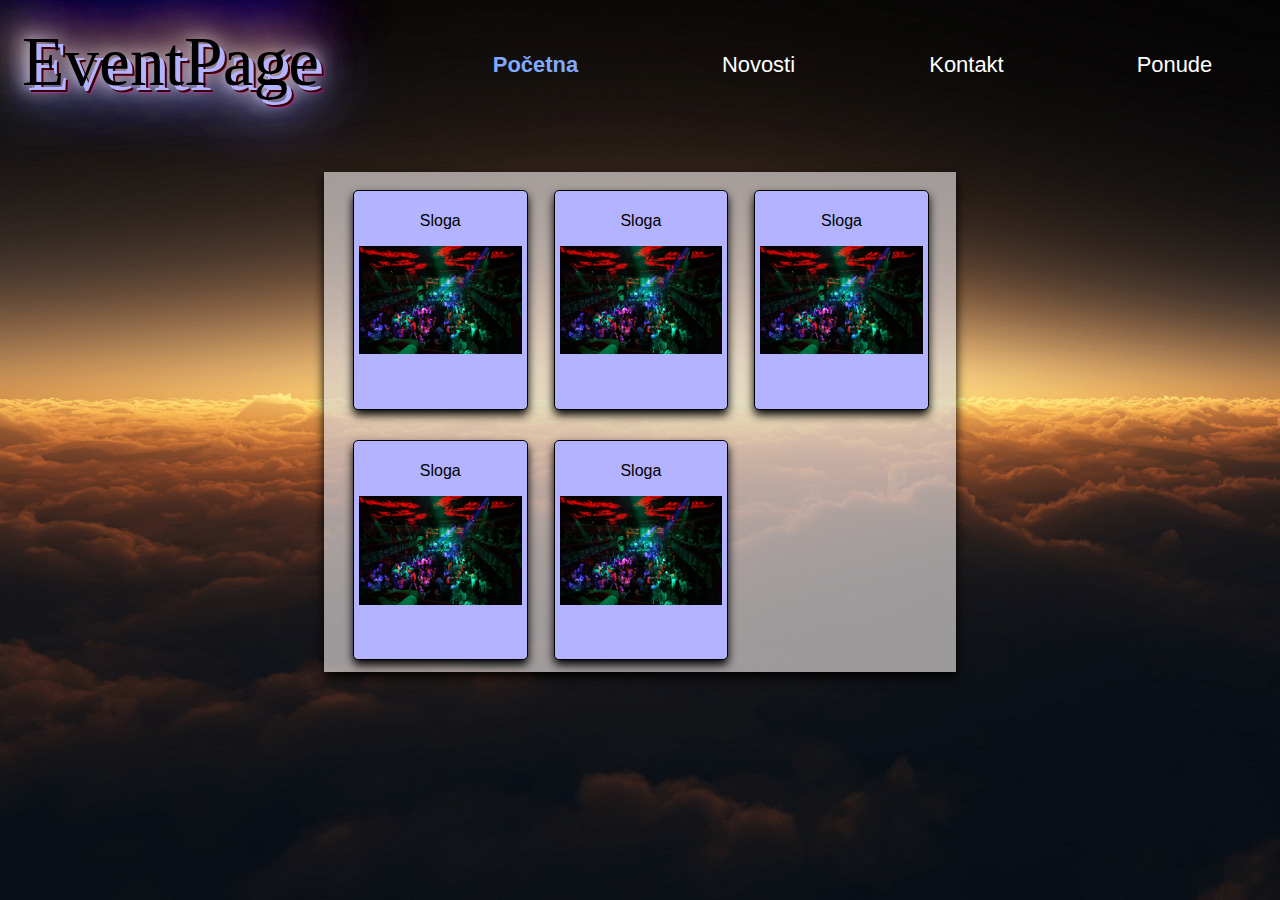
<file: Spirala1/index.html>
<!DOCTYPE html>
<html>

  <head>
    <link rel="stylesheet" href="style.css">

      <meta charset="utf-8">
      <title>EventPage</title>
  </head>

  <body>
<div id="krug1" class="krug"></div>
    <ul class="meni">
      <li class="logo">EventPage  </li>
      <li class="active"> <a href="index.html "> Početna </a> </li>
      <li class="item"><a href="news.html">Novosti</a> </li>
      <li class="item"><a href="contact.html">Kontakt</a> </li>
      <li class="item"> <a href="help.html">Ponude</a></li>
    </ul>
<div class="galerija">
    <div class="novosti" >
    <p> Sloga</p>
    <p><a href="https://www.facebook.com/cinemasloga/"> <img src="sloga.jpg" alt="4.4.2016."> </a></p>
    </div>
    <div class="novosti" >
      <p> Sloga</p>
      <p><a href="https://www.facebook.com/cinemasloga/"> <img src="sloga.jpg" alt="4.4.2016."> </a></p>
    </div>
    <div class="novosti" >
      <p> Sloga</p>
      <p><a href="https://www.facebook.com/cinemasloga/"> <img src="sloga.jpg" alt="4.4.2016."> </a></p>
    </div>
    <div class="novosti" >
      <p> Sloga</p>
      <p><a href="https://www.facebook.com/cinemasloga/"> <img src="sloga.jpg" alt="4.4.2016."> </a></p>
    </div>
    <div class="novosti" >
      <p> Sloga</p>
      <p><a href="https://www.facebook.com/cinemasloga/"> <img src="sloga.jpg" alt="4.4.2016."> </a></p>
    </div>


</div>
  </body>

</html>
</file>
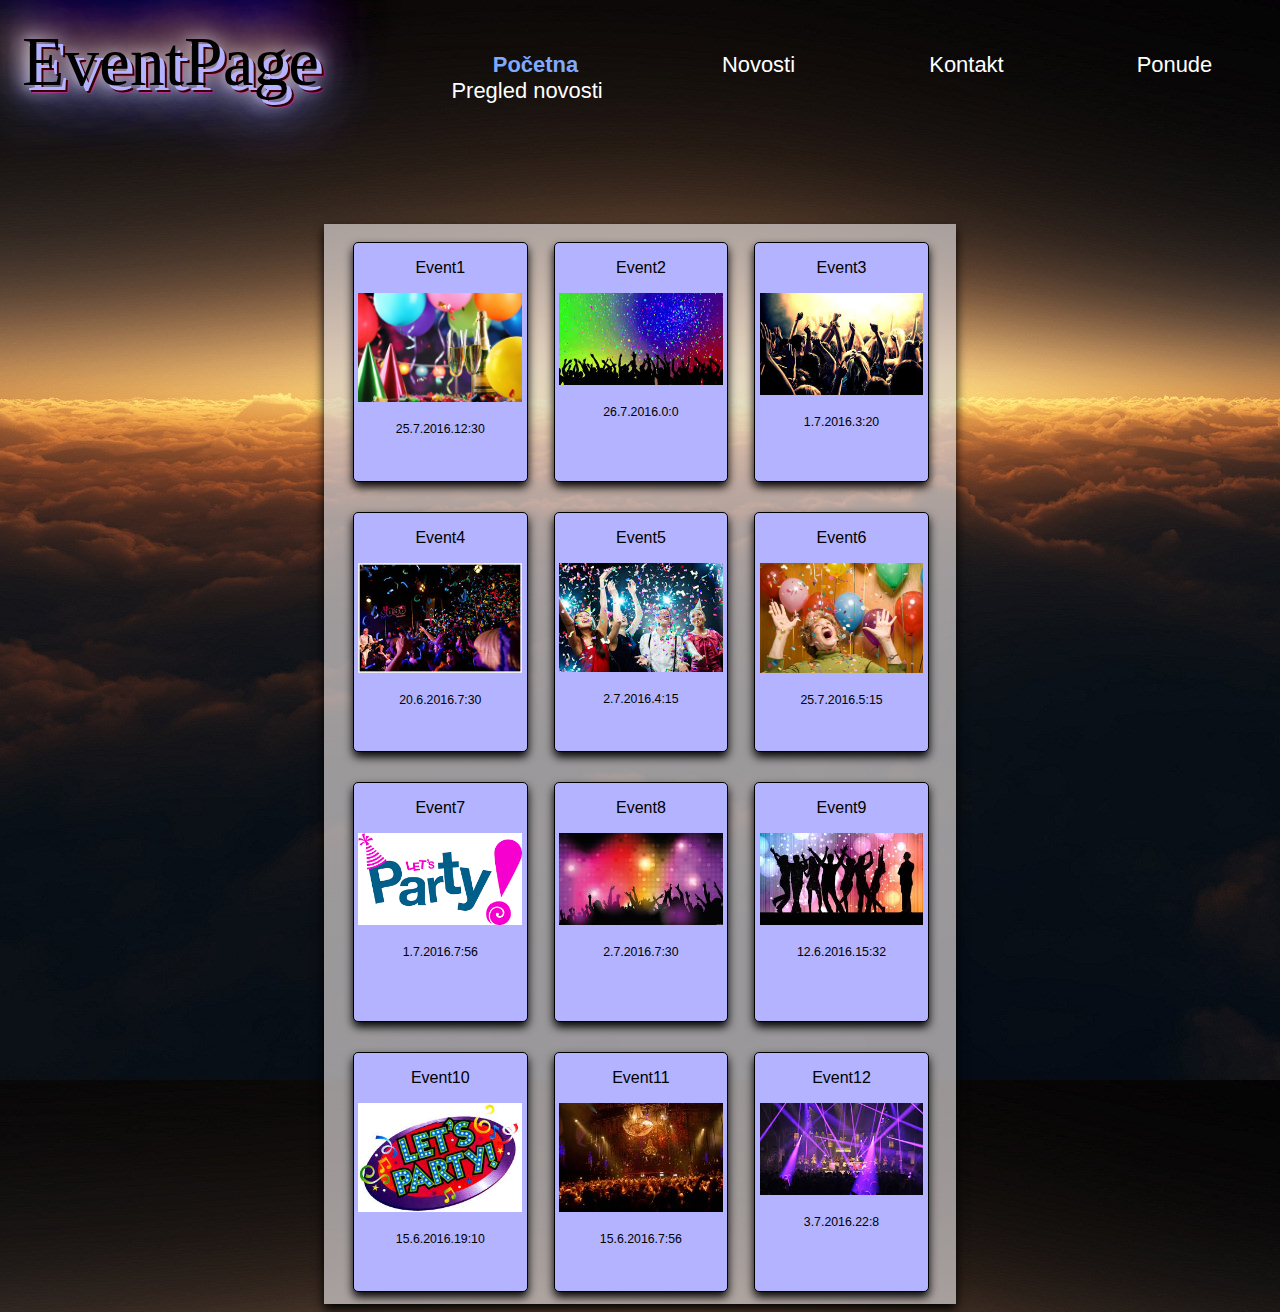
<file: Spirala2/index.html>
<!DOCTYPE html>
<html>

  <head>
    <link rel="stylesheet" href="style.css">
    <script type="text/javascript" src="kod.js"></script>
      <meta charset="utf-8">
      <title>EventPage</title>
  </head>

  <body onload="funkcijaZaNovosti()">
<div id="krug1" class="krug"></div>
    <ul class="meni">
      <li class="logo">EventPage  </li>
      <li class="active"> <a href="index.html "> Početna </a> </li>
      <li class="item"><a href="news.html">Novosti</a> </li>
      <li class="item"><a href="contact.html">Kontakt</a> </li>
      <li class="item"> <a href="help.html">Ponude</a></li>
      <li class="dropdown">
        <a href="#" onclick="funkcijaZaMeni()" class="pregledi"> Pregled novosti</a>
        <div id="novostiPregled" class="novostiRaspored">
          <a href="#" onclick="PregledDana()">Pregled dana</a>
          <a href="#" onclick="PregledSedmice()">Pregled sedmice</a>
          <a href="#" onclick="PregledMjeseca()">Pregled mjeseca</a>
          <a href="index.html">Sve novosti</a>
        </div>
      </li>
    </ul>
  <div class="galerija" >
    <div class="novosti" id="1n">
    <p> Event1</p>
    <p><a href="https://www.facebook.com/cinemasloga/"> <img src="sloga.jpg" alt="4.4.2016."> </a></p>
    <p id="novost1"> </p>
    </div>
    <div class="novosti" id="2n" >
      <p> Event2</p>
      <p><a href="https://www.facebook.com/cinemasloga/"> <img src="slika1.jpg" alt="4.4.2016."> </a></p>
      <p id="novost2"></p>
    </div>
    <div class="novosti" id="3n">
      <p> Event3</p>
      <p><a href="https://www.facebook.com/cinemasloga/"> <img src="slika2.jpg" alt="4.4.2016."> </a></p>
       <p id="novost3"> </p>
    </div>
    <div class="novosti" id="4n">
      <p> Event4</p>
      <p><a href="https://www.facebook.com/cinemasloga/"> <img src="slika3.jpg" alt="4.4.2016."> </a></p>
       <p id="novost4"> </p>
    </div>
    <div class="novosti" id="5n">
      <p> Event5</p>
      <p><a href="https://www.facebook.com/cinemasloga/"> <img src="slika4.jpg" alt="4.4.2016."> </a></p>
       <p id="novost5"> </p>
    </div>
     <div class="novosti" id="6n">
    <p> Event6</p>
    <p><a href="https://www.facebook.com/cinemasloga/"> <img src="slika5.jpg" alt="4.4.2016."> </a></p>
     <p id="novost6"> </p>
    </div>
     <div class="novosti" id="7n" >
    <p> Event7</p>
    <p><a href="https://www.facebook.com/cinemasloga/"> <img src="slika6.png" alt="4.4.2016."> </a></p>
     <p id="novost7"> </p>
    </div>
     <div class="novosti" id="8n">
    <p> Event8</p>
    <p><a href="https://www.facebook.com/cinemasloga/"> <img src="slika7.jpg" alt="4.4.2016."> </a></p>
     <p id="novost8"> </p>
    </div>
     <div class="novosti" id="9n">
    <p> Event9</p>
    <p><a href="https://www.facebook.com/cinemasloga/"> <img src="slika8.jpg" alt="4.4.2016."> </a></p>
     <p id="novost9"> </p>
    </div>
     <div class="novosti" id="10n">
    <p> Event10</p>
    <p><a href="https://www.facebook.com/cinemasloga/"> <img src="slika9.jpg" alt="4.4.2016."> </a></p>
     <p id="novost10"> </p>
    </div>
     <div class="novosti" id="11n">
    <p> Event11</p>
    <p><a href="https://www.facebook.com/cinemasloga/"> <img src="slika10.jpg" alt="4.4.2016."> </a></p>
     <p id="novost11"> </p>
    </div>
     <div class="novosti" id="12n">
    <p> Event12</p>
    <p><a href="https://www.facebook.com/cinemasloga/"> <img src="slika11.jpg" alt="4.4.2016."> </a></p>
     <p id="novost12"> </p>
    </div>


</div>
  </body>

</html>
</file>
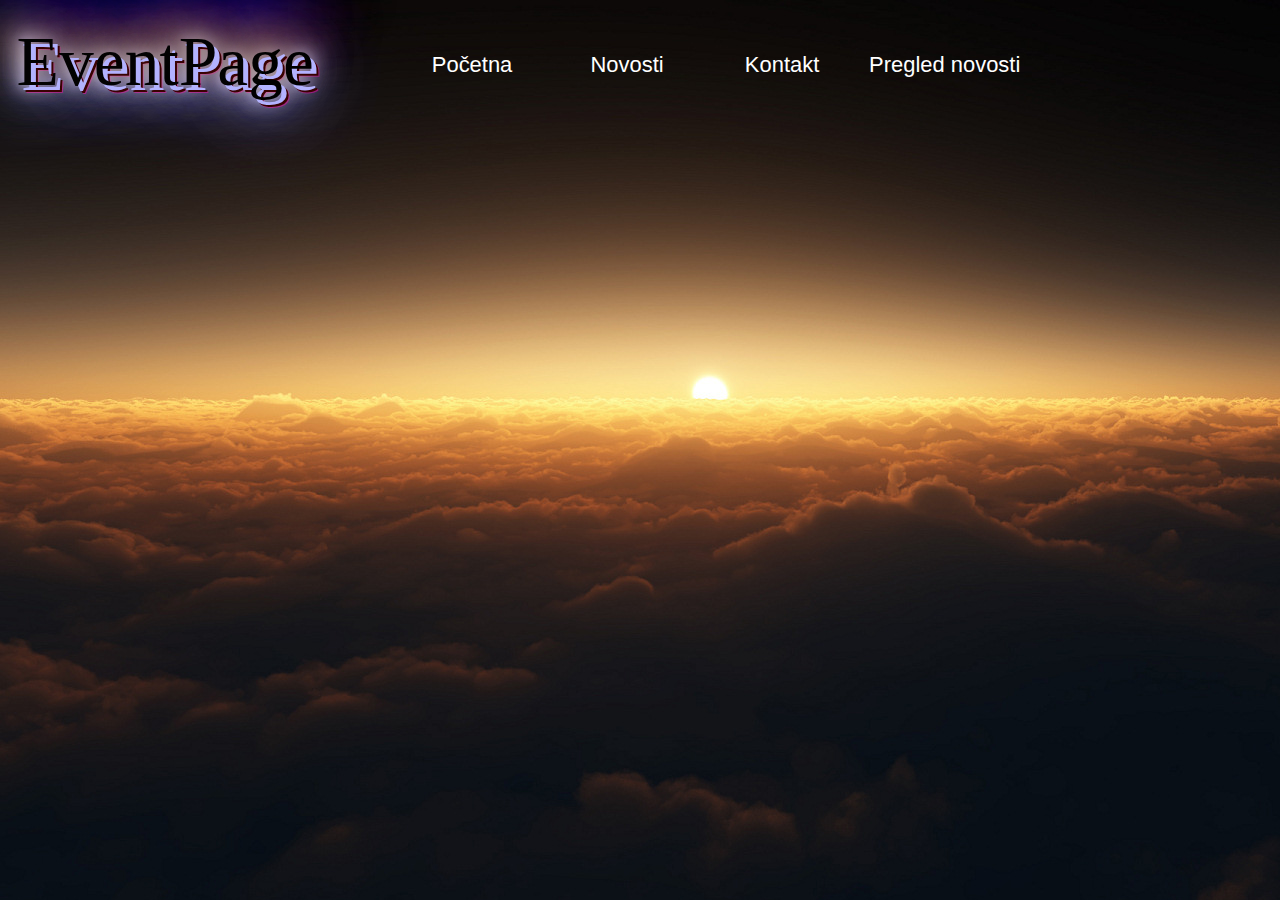
<file: Spirala 4/about.html>
<!DOCTYPE html>
<html>

  <head>
    <link rel="stylesheet" href="style.css">
      <meta name="viewport" content="width=device-width, initial-scale=1.0">
      <script type="text/javascript" src="kod.js"></script>
      <meta charset="utf-8">
      <title>EventPage</title>
  </head>

  <body>
    <div id="krug1" class="krug"></div>
    <ul class="meni">
      <li class="logo">EventPage  </li>
      <li class="item"> <a href="index.html "> Početna </a> </li>
      <li class="item"><a href="news.html">Novosti</a> </li>
      <li class="item"><a href="contact.html">Kontakt</a> </li>
      <li class="dropdown">
        <a href="#" onclick="funkcijaZaMeni()" class="pregledi"> Pregled novosti</a>
        <div id="novostiPregled" class="novostiRaspored">
          <a href="index.html">Pregled dana</a>
          <a href="index.html">Pregled sedmice</a>
          <a href="index.html">Pregled mjeseca</a>
          <a href="index.html">Sve novosti</a>
        </div>
      </li>
    </ul>

  </body>

</html>
</file>
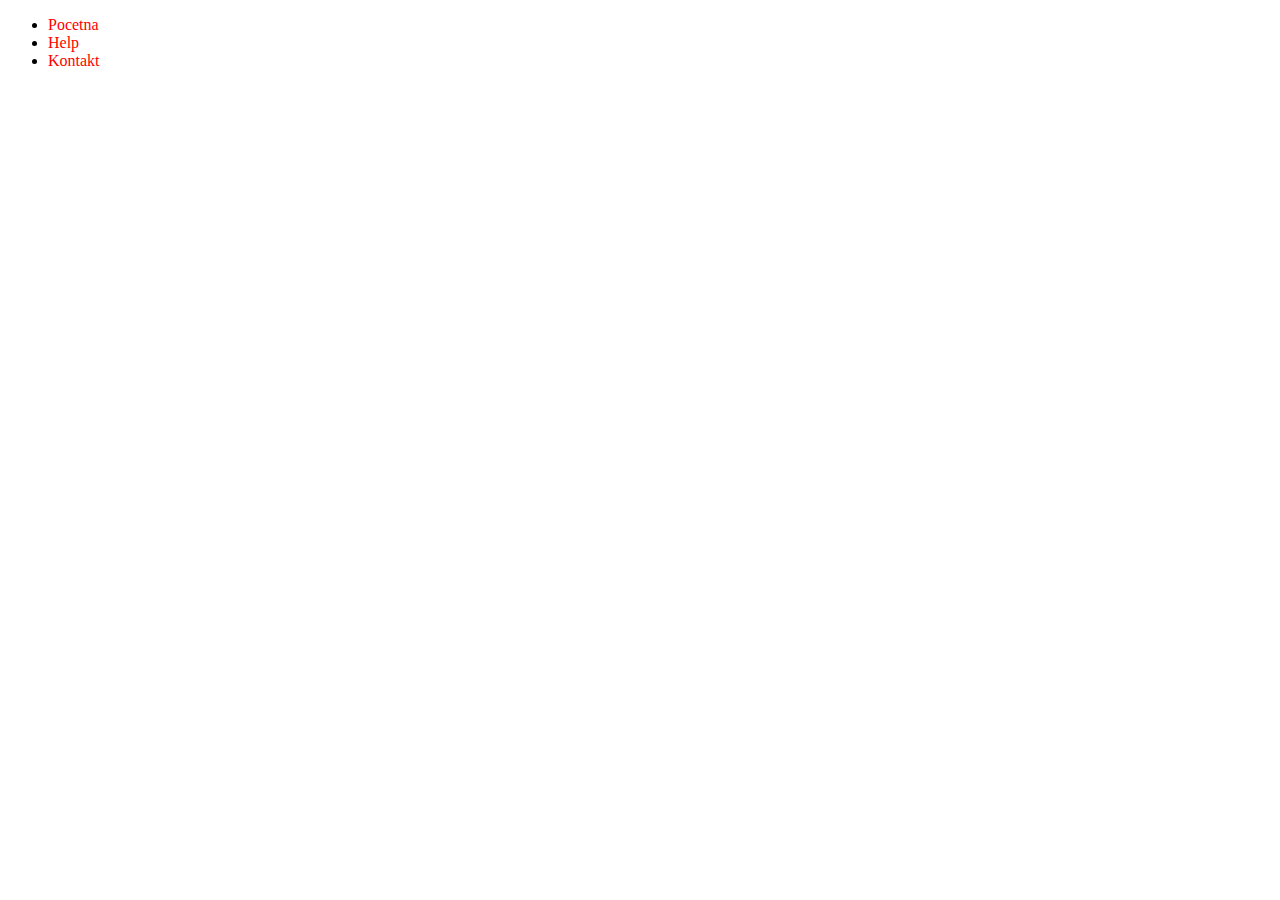
<file: Spirala 4/Stranica.html>
<!DOCTYPE html>
<html>
  <head>
    <meta charset="utf-8">
    <title> EventPage
    </title>
    <link rel="stylesheet" type="text/css" href="stil.css">

  </head>
  <body>
    <ul>
      <li> <a href="pocetna.html"> Pocetna</a></li>
      <li> <a href="help.html"> Help</a></li>
      <li><a href="kontakt.html"> Kontakt </a> </li>

    </ul>

  </body>
</html>
</file>
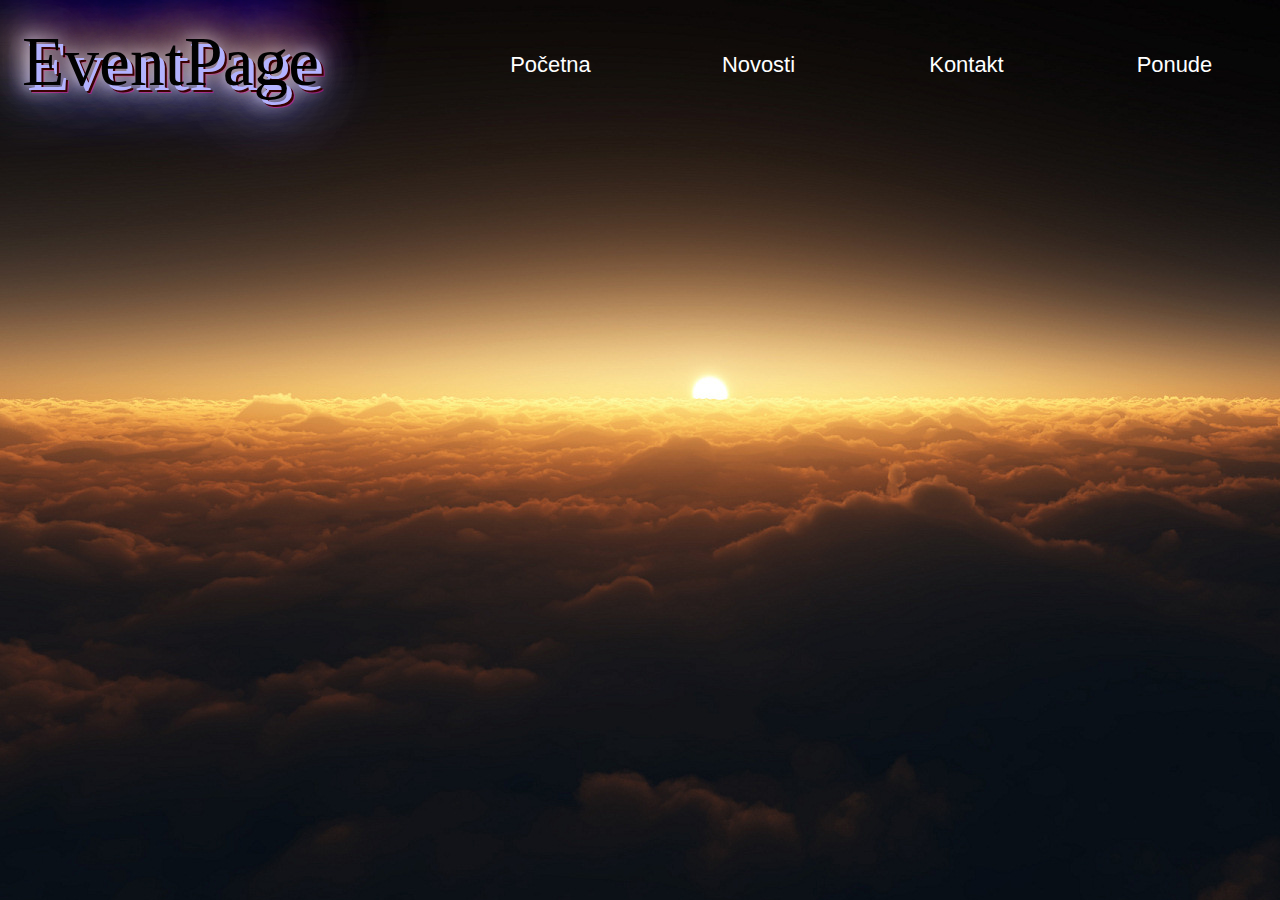
<file: Spirala1/about.html>
<!DOCTYPE html>
<html>

  <head>
    <link rel="stylesheet" href="style.css">
      <meta name="viewport" content="width=device-width, initial-scale=1.0">
      <meta charset="utf-8">
      <title>EventPage</title>
  </head>

  <body>
    <div id="krug1" class="krug"></div>
    <ul class="meni">
      <li class="logo">EventPage  </li>
      <li class="item"> <a href="index.html "> Početna </a> </li>
      <li class="item"><a href="news.html">Novosti</a> </li>
      <li class="item"><a href="contact.html">Kontakt</a> </li>
      <li class="item"> <a href="help.html">Ponude</a></li>
    </ul>

  </body>

</html>
</file>
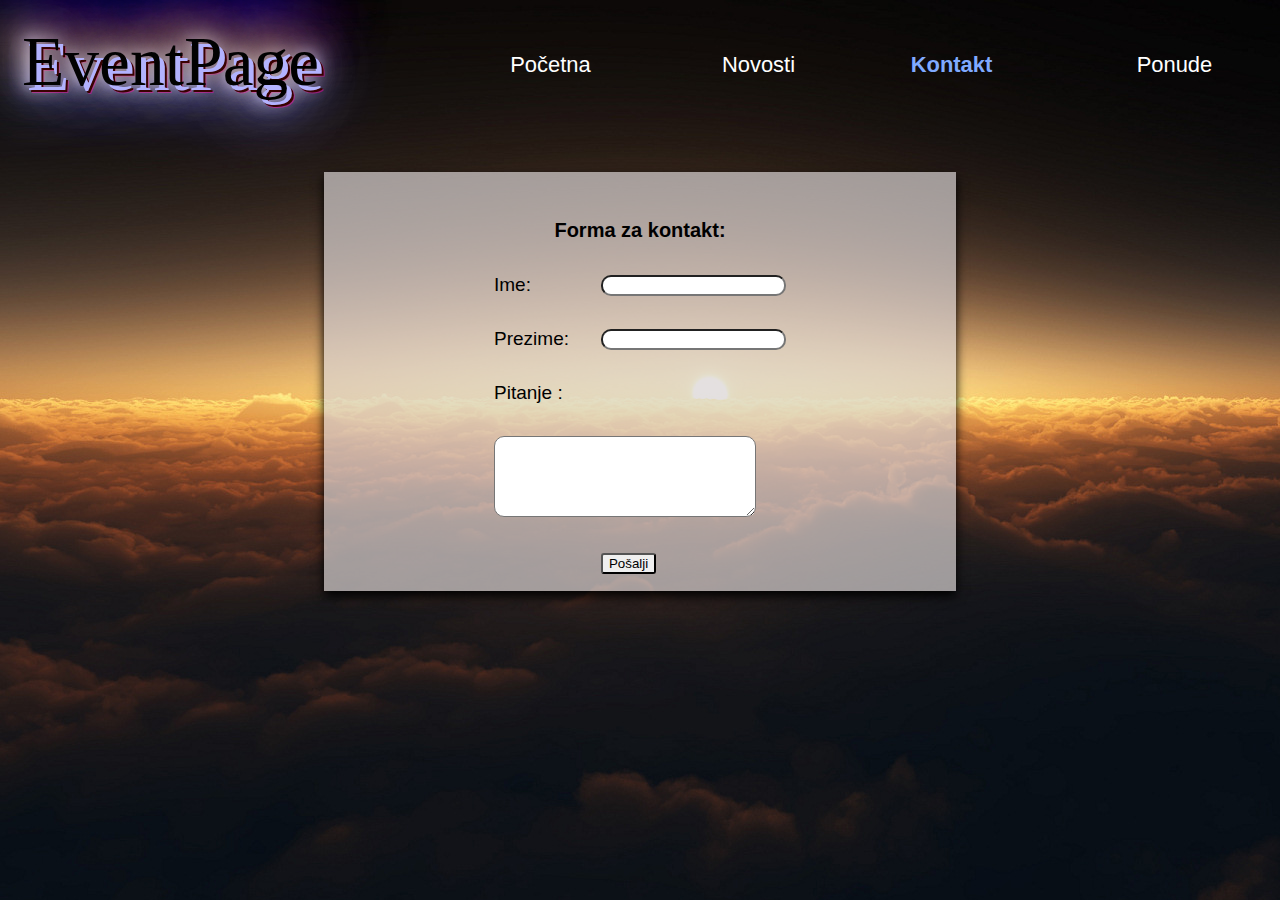
<file: Spirala1/contact.html>
<!DOCTYPE html>
<html>

<head>
  <link rel="stylesheet" href="style.css">
  <meta charset="utf-8">
  <title>EventPage</title>
    <meta name="viewport" content="width=device-width, initial-scale=1.0">
</head>

<body>

  <div id="krug1" class="krug"></div>
  <ul class="meni">
    <li class="logo">EventPage</li>
    <li class="item"> <a href="index.html "> Početna </a> </li>
    <li class="item"><a href="news.html">Novosti</a> </li>
    <li class="active"><a href="contact.html">Kontakt</a> </li>
    <li class="item"> <a href="help.html">Ponude</a></li>
  </ul>

<div class="galerija">
<table class="forma">
  <tr >
    <th colspan="2">Forma za kontakt:</th>
  </tr>
  <tr>
    <td ><label>Ime:</label></td>
    <td> <input type="text" class="textbox"></td>
  </tr>
  <tr>
    <td><label>Prezime:</label></td>
    <td><input type="text" class="textbox"> </td>
  </tr>

  <tr>
    <td> <label> Pitanje :</label></td>
    <td></td>
  </tr>
  <tr>
      <td colspan="2"><textarea name="name" rows="5" cols="30"></textarea></td>
  </tr>
  <tr>
    <td></td>
    <td>
      <input type="button" name="name" value="Pošalji" class="dugme">
    </td>
    </tr>
</table>
</div>
</body>

</html>
</file>
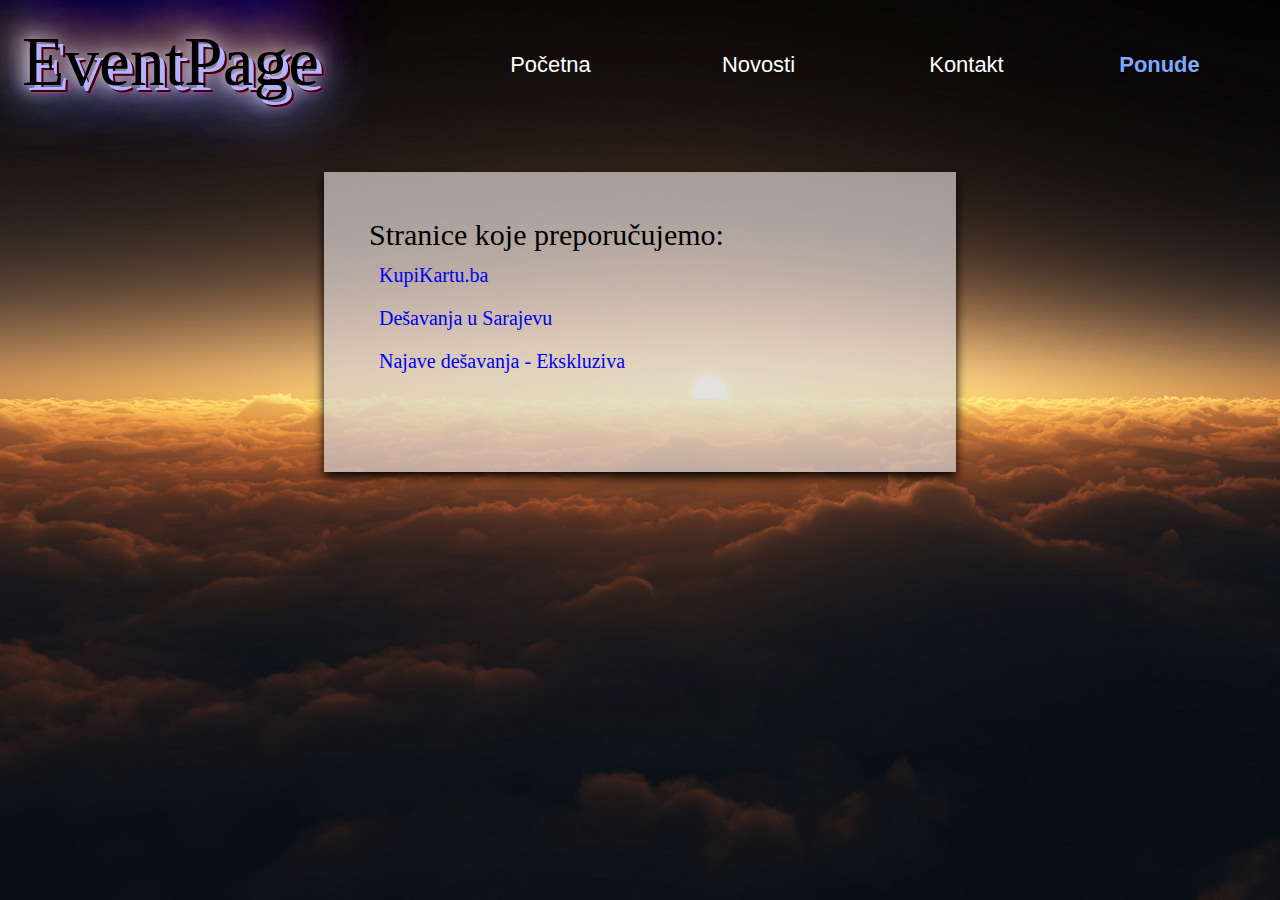
<file: Spirala1/help.html>
<!DOCTYPE html>
<html>

  <head>
    <link rel="stylesheet" href="style.css">
    <meta charset="utf-8">
    <title>EventPage</title>
      <meta name="viewport" content="width=device-width, initial-scale=1.0">
  </head>

  <body>


<div id="krug1" class="krug"></div>
    <ul class="meni">
      <li class="logo">EventPage</li>
      <li class="item"> <a href="index.html "> Početna </a> </li>
      <li class="item"><a href="news.html">Novosti</a> </li>
      <li class="item"><a href="contact.html">Kontakt</a> </li>
      <li class="active"> <a href="help.html">Ponude</a></li>
    </ul>

<div class="galerija">
  <ul class="ponude">
    <li class="nabrajanje"> Stranice koje preporučujemo: </li>
    <li class="link"><a href="https://www.kupikartu.ba/" > KupiKartu.ba </a> </li>
    <li class="link"><a href="http://sarajevo.travel/ba/dogadjaji" > Dešavanja u Sarajevu</a> </li>
    <li class="link"> <a href="http://www.ekskluziva.ba/najave" >Najave dešavanja - Ekskluziva</a></li>
  </ul>
</div>

  </body>



</html>
</file>
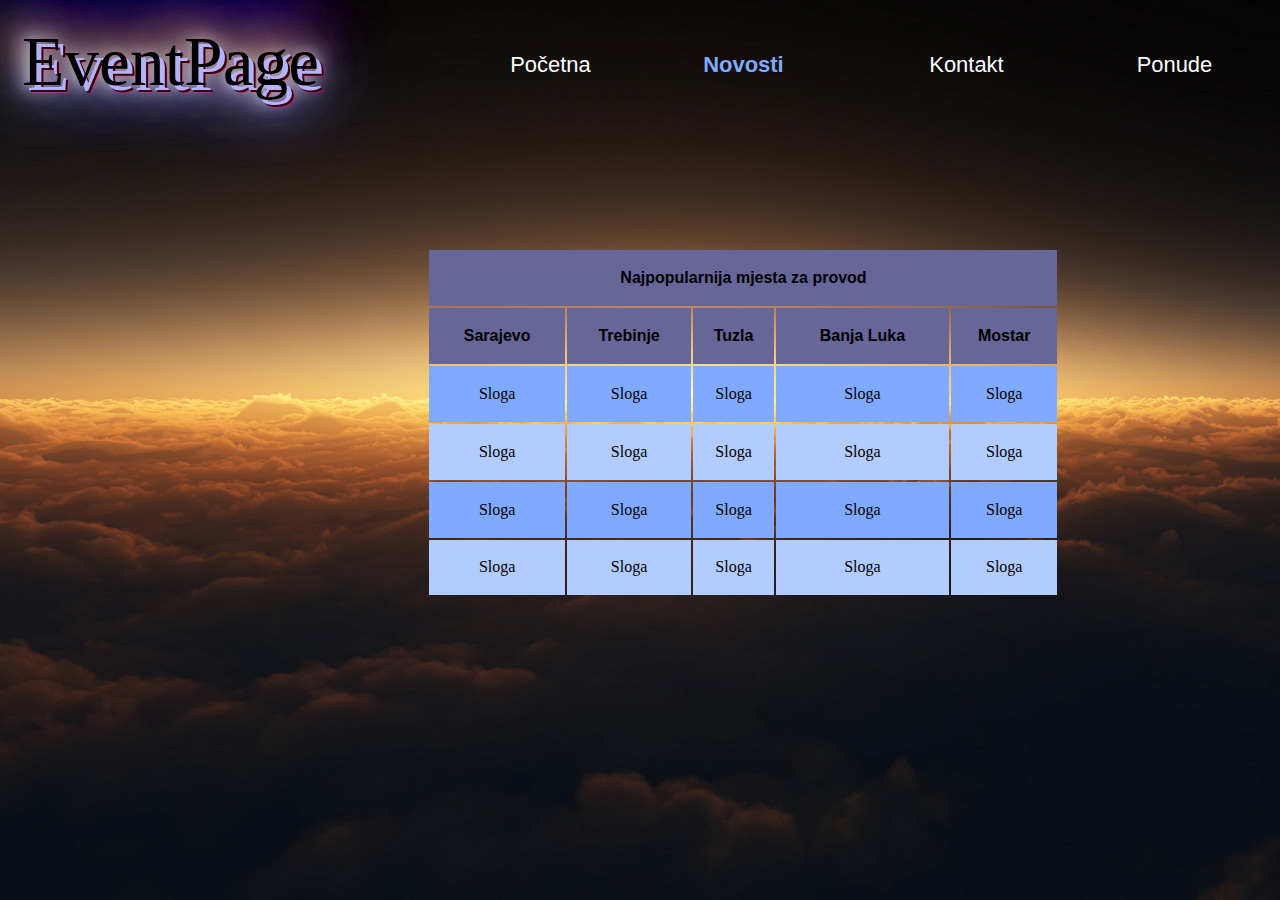
<file: Spirala1/news.html>
<!DOCTYPE html>
<html>

<head>
  <link rel="stylesheet" href="style.css">
  <meta name="viewport" content="width=device-width, initial-scale=1.0">
  <meta charset="utf-8">
  <title>EventPage</title>
</head>

<body>
<div id="krug1" class="krug"></div>
  <ul class="meni">
    <li class="logo">EventPage</li>
    <li class="item"> <a href="index.html "> Početna </a> </li>
    <li class="active"><a href="news.html">Novosti</a> </li>
    <li class="item"><a href="contact.html">Kontakt</a> </li>
    <li class="item"> <a href="help.html">Ponude</a></li>
  </ul>


  <table class="tabelarniprikaz">
    <tr >
      <th class="header" colspan="5" >Najpopularnija mjesta za provod </th>
    </tr>
    <tr >
      <th class="header" >Sarajevo</th>
      <th class="header" >Trebinje</th>
      <th class="header" >Tuzla</th>
      <th class="header" >Banja Luka</th>
      <th class="header" > Mostar </th>
    </tr>
    <tr class="neparni">
      <td>Sloga </td>
      <td>Sloga</td>
      <td>Sloga</td>
      <td>Sloga</td>
      <td>Sloga</td>
    </tr>
    <tr class="parni">
      <td>Sloga</td>
      <td>Sloga</td>
      <td>Sloga</td>
      <td>Sloga</td>
      <td>Sloga</td>
    </tr>
    <tr class="neparni">
      <td>Sloga</td>
      <td>Sloga</td>
      <td>Sloga</td>
      <td>Sloga</td>
      <td>Sloga</td>
    </tr>
    <tr class="parni">
      <td>Sloga</td>
      <td>Sloga</td>
      <td>Sloga</td>
      <td>Sloga</td>
      <td>Sloga</td>
    </tr>
  </table>

</body>

</html>
</file>
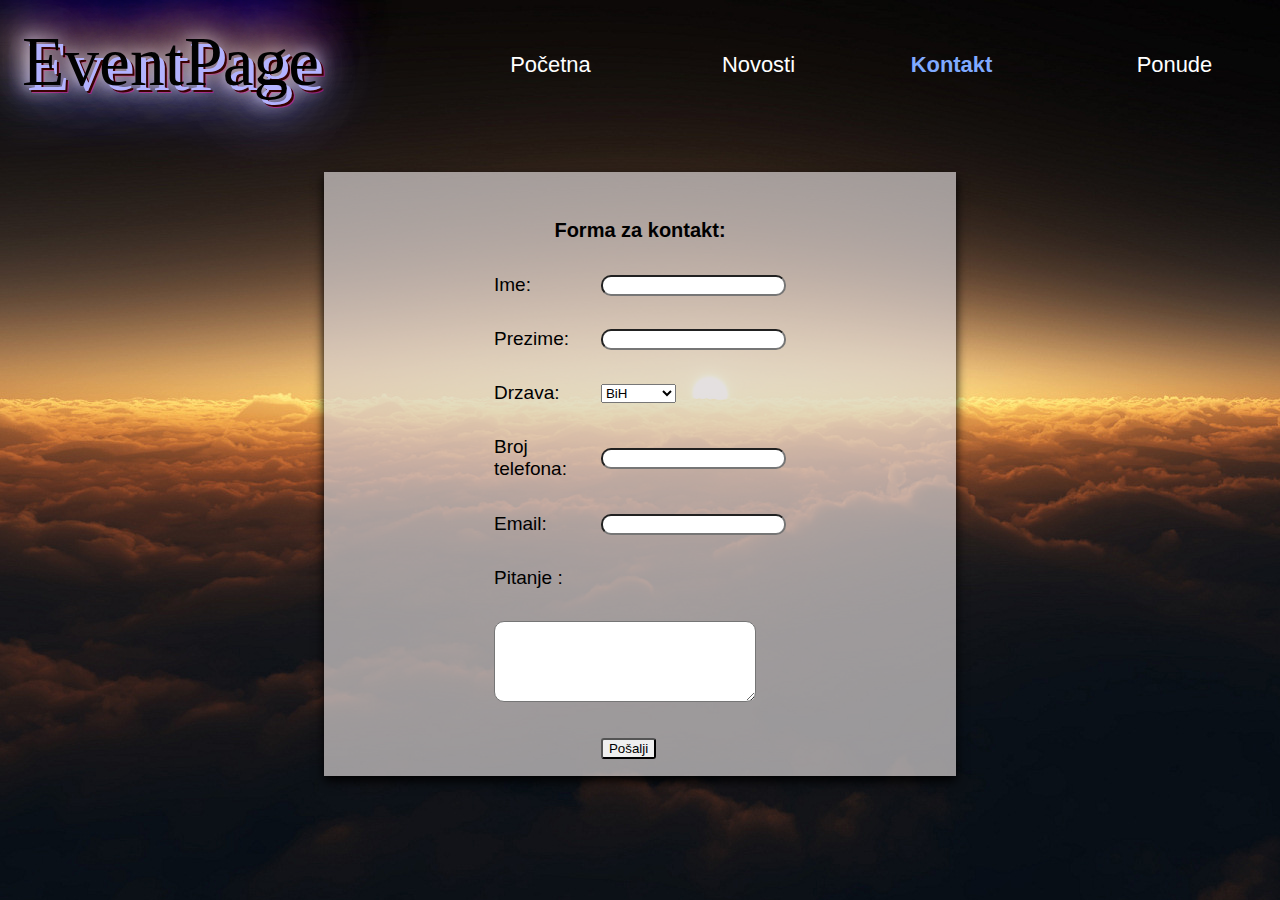
<file: Spirala2/contact.html>
<!DOCTYPE html>
<html>

<head>
  <link rel="stylesheet" href="style.css">
  <meta charset="utf-8">
  <title>EventPage</title>
    <meta name="viewport" content="width=device-width, initial-scale=1.0">
    <script type="text/javascript" src="kod.js"></script>
</head>

<body onload="FormaLoad()">

  <div id="krug1" class="krug"></div>
  <ul class="meni">
    <li class="logo">EventPage</li>
    <li class="item"> <a href="index.html "> Početna </a> </li>
    <li class="item"><a href="news.html">Novosti</a> </li>
    <li class="active"><a href="contact.html">Kontakt</a> </li>
    <li class="item"> <a href="help.html">Ponude</a></li>
  </ul>

<div class="galerija">
<table class="forma">
  <tr >
    <th colspan="2">Forma za kontakt:</th>
  </tr>
  <tr>
    <td ><label>Ime:</label></td>
    <td> <input type="text" class="textbox" id="ime" onkeydown="FunkcijaZaIme()"></td>
  </tr>
  <tr>
    <td><label>Prezime:</label></td>
    <td><input type="text" class="textbox" id="prezime" onkeydown="FunkcijaZaPrezime()"> </td>
  </tr>
  <tr>
  <td><label>Drzava:</label></td>
  <td>
      <select onchange="ProvjeriKojiSelekt()" id="ponude">
        <option value="bih">BiH</option>
        <option value="hrvatska">Hrvatska</option>
        <option value="srbija">Srbija</option>
      </select>
    </td>
  </tr>
  <tr>
    <td><label>Broj telefona:</label>  </td>
    <td> <label id="pozivni"> </label> <input type="text" class="textbox" id="telefon" onkeydown="FunkcijaZaTelefon()"> </td>
  </tr>
  <tr>
    <td><label>Email:</label>  </td>
    <td> <label id="mail"> </label> <input type="email" class="textbox" id="email"> </td>
  </tr>
  <tr>
    <td> <label> Pitanje :</label></td>
    <td></td>
  </tr>
  <tr>
      <td colspan="2"><textarea name="name" rows="5" cols="30"></textarea></td>
  </tr>
  <tr>
    <td></td>
    <td>
      <input type="button" name="name" value="Pošalji" class="dugme">
    </td>
    </tr>
</table>
</div>
</body>

</html>
</file>
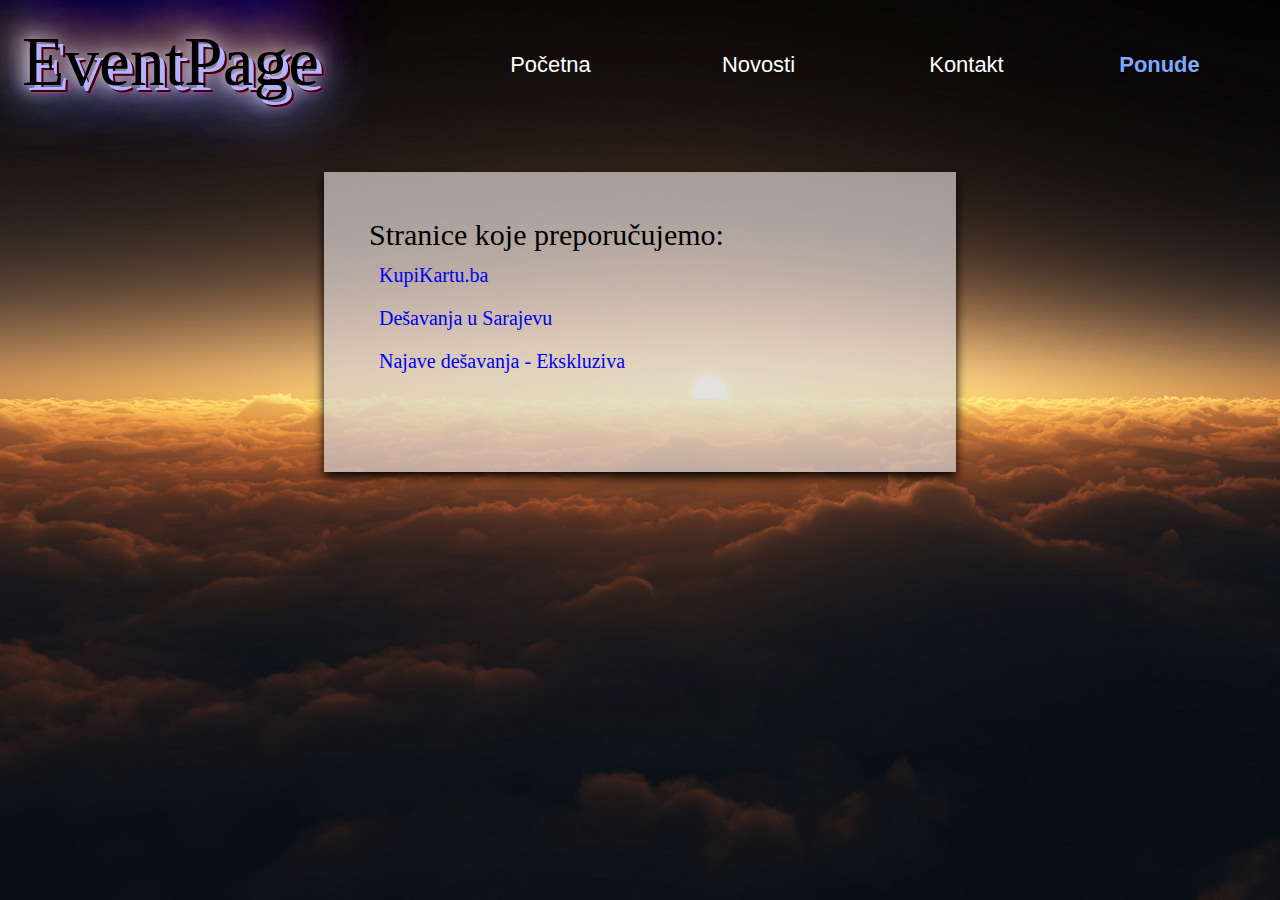
<file: Spirala2/help.html>
<!DOCTYPE html>
<html>

  <head>
    <link rel="stylesheet" href="style.css">
    <meta charset="utf-8">
    <title>EventPage</title>
    <script type="text/javascript" src="kod.js"></script>
      <meta name="viewport" content="width=device-width, initial-scale=1.0">
  </head>

  <body>


<div id="krug1" class="krug"></div>
    <ul class="meni">
      <li class="logo">EventPage</li>
      <li class="item"> <a href="index.html "> Početna </a> </li>
      <li class="item"><a href="news.html">Novosti</a> </li>
      <li class="item"><a href="contact.html">Kontakt</a> </li>
      <li class="active"> <a href="help.html">Ponude</a></li>
    </ul>

<div class="galerija">
  <ul class="ponude">
    <li class="nabrajanje"> Stranice koje preporučujemo: </li>
    <li class="link"><a href="https://www.kupikartu.ba/" > KupiKartu.ba </a> </li>
    <li class="link"><a href="http://sarajevo.travel/ba/dogadjaji" > Dešavanja u Sarajevu</a> </li>
    <li class="link"> <a href="http://www.ekskluziva.ba/najave" >Najave dešavanja - Ekskluziva</a></li>
  </ul>
</div>
<div id="pomocni"></div>

  </body>



</html>
</file>
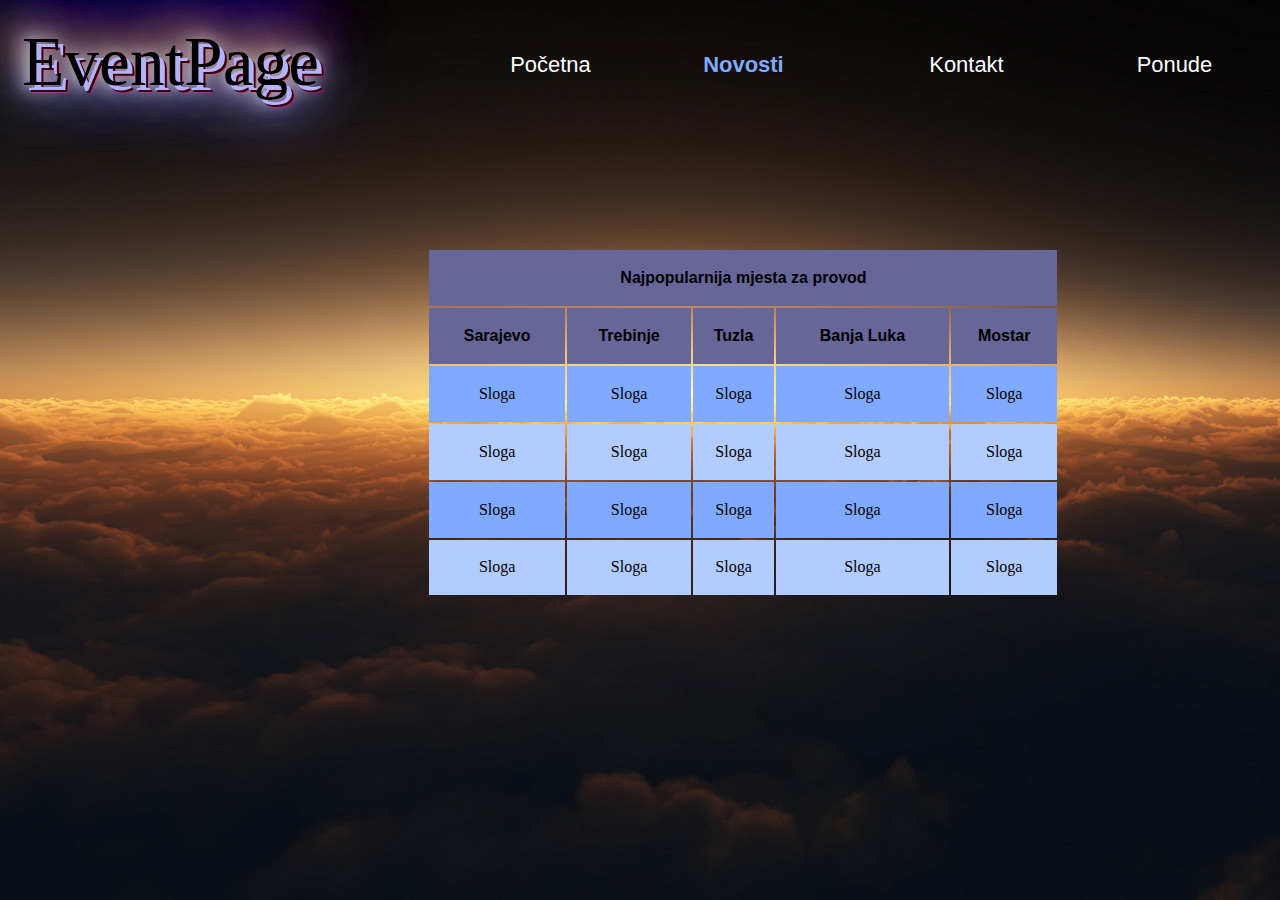
<file: Spirala2/news.html>
<!DOCTYPE html>
<html>

<head>
  <link rel="stylesheet" href="style.css">
  <meta name="viewport" content="width=device-width, initial-scale=1.0">
  <meta charset="utf-8">
  <script type="text/javascript" src="kod.js"></script>
  <title>EventPage</title>
</head>

<body>
<div id="krug1" class="krug"></div>
  <ul class="meni">
    <li class="logo">EventPage</li>
    <li class="item"> <a href="index.html "> Početna </a> </li>
    <li class="active"><a href="news.html">Novosti</a> </li>
    <li class="item"><a href="contact.html">Kontakt</a> </li>
    <li class="item"> <a href="help.html">Ponude</a></li>
  </ul>


  <table class="tabelarniprikaz">
    <tr >
      <th class="header" colspan="5" >Najpopularnija mjesta za provod </th>
    </tr>
    <tr >
      <th class="header" >Sarajevo</th>
      <th class="header" >Trebinje</th>
      <th class="header" >Tuzla</th>
      <th class="header" >Banja Luka</th>
      <th class="header" > Mostar </th>
    </tr>
    <tr class="neparni">
      <td>Sloga </td>
      <td>Sloga</td>
      <td>Sloga</td>
      <td>Sloga</td>
      <td>Sloga</td>
    </tr>
    <tr class="parni">
      <td>Sloga</td>
      <td>Sloga</td>
      <td>Sloga</td>
      <td>Sloga</td>
      <td>Sloga</td>
    </tr>
    <tr class="neparni">
      <td>Sloga</td>
      <td>Sloga</td>
      <td>Sloga</td>
      <td>Sloga</td>
      <td>Sloga</td>
    </tr>
    <tr class="parni">
      <td>Sloga</td>
      <td>Sloga</td>
      <td>Sloga</td>
      <td>Sloga</td>
      <td>Sloga</td>
    </tr>
  </table>
<div id="pomocni"></div>
</body>

</html>
</file>
<file: Spirala1/style.css>
/* pocetna*/
.meni > li {
  background-color: transparent;
  list-style-type: none;
  width: auto;
  min-width: 200px;
  margin: auto;
  margin-left: 8px;
  border-left: 1px;
  font-size-adjust: 0.58;
}
.item a:hover {
  color: #fff;
}
.active a {
  font-weight: bolder;
  font-size: 20px;
  text-decoration: none;
  font-family: verdana, sans-serif;
  font-size-adjust: 0.58;
  color: #80aaff;
}
.active a:hover {
  font-weight: lighter;
}
.item a {
  color: #fff;
  font-size: 20px;
  text-decoration: none;
  font-family: verdana, sans-serif;
  font-size-adjust: 0.58;
  margin-left: 30px;
}
.item, .active, .logo {
  float: left;
  text-align: center;
  margin-top: -30px;
}
.meni {
  margin: 10px;
  margin-top: -56px;
}
.meni > .logo {

  text-align: center;
  text-shadow: 5px 5px 0px #b3b3ff, 7px 7px 0px #380000, 0 0 20px #fefcc9, 10px -10px 30px #330000, -20px -20px 40px #ffae34, 20px -40px 50px #660033, -20px -60px 60px #0000ff, 0 -80px 70px #0000ff, 10px -90px 80px #451b0e, 8px 8px 0 rgba(255, 0, 180, 0.5), 0 0 10px #9999ff, 0 0 20px #9999ff, 0 0 30px #9999ff, 0 0 40px #9999ff, 0 0 70px #9999ff, 0 0 80px #9999ff, 0 0 100px #9999ff, 0 0 150px #9999ff;
  font-size: 55px;
  font-size-adjust: 0.58;
  margin-top: -30px;
  margin-right: 9%;
  margin-left: -3%;

}


body {
  background-color: inherit;
  background-color: #CC3333;
    background-image: url("pozadina.jpg");
    background-repeat: repeat;
}
.naslov div {
  background-color: #000033;
}
.krug {
  width: 256px;
  height: 100px;
  background: #A0A0A0;
  border-radius: 50px;
  opacity: 0.01;
}
.forma {
  width: 17%;
  height: 100%;
  border: 1px black;
  margin-top: 5%;
  margin-left: auto;
  margin-right: auto;

}

/*forma za registraciju i kontakt*/
label {
  font-size: 19px;
  font-family: verdana, sans-serif;
  color: black;
}
th {
  text-align: center;
  font-size: 20px;
  font-family: verdana, sans-serif;
  padding-bottom: 17px;
  color: black;
}
td {
  padding-bottom: 25px;
}
.dugme {
  align-items: flex-end;
  color: black;
  border-radius: 3px;
}
.textbox, .textbox1, textarea {
  border-radius: 10px;
  width: auto;
}
.galerija{
  position: relative;
  padding-right: 15px;
  padding-left: 15px;
  background-color: rgba(216,211,211,0.7);
  width: 50%;
  min-width: 100px;
  min-height: 300px;
  margin-right: auto;
  margin-left: auto;
  box-shadow: 0px 5px 10px black;
  margin-top: 120px;
  overflow: hidden;
  /*float: left;*/
}


.novosti {
  height: 220px;
  width: 29%;
  min-width: 100px;
  margin: 2% 2% 2% 2%;
  padding: 5px 5px 5px 5px;
  margin-top: 3%;
  border: 1px solid black;
  background-color: #b3b3ff;
  font-family: verdana, sans-serif;
  color: #ccccff;
  border-radius: 5px;
  opacity: 1;
  float: left;
  margin-left: 14px;
  box-shadow: 0px 5px 10px black;
}
img{
  height: 100%;
  width: 100%;
}
div{
  display: block;
  box-sizing: border-box;
}
p{
  text-align: center;
  color: black;
}



/*linkovii i ponudee */
.ponude {
  padding-top: 14%;
  padding-bottom: 30%;
  padding-left: 22%;
  padding-right: 11%;
  min-width: 100px;
  padding: 30px;

}
.ponude li, .ponude li a {
  text-decoration: none;
  list-style-type: none;
  text-align: left;
}
.link:hover {
  color: black;

  list-style-type: square;
  list-style-image: url("check.gif");
  font-weight: bold;
}
.link a {
  font-size: 20px;
}
.link{
  padding: 10px;
}
.nabrajanje {
  font-size: 30px;
  padding-bottom: 2px;
}


/*tabelicaaa */
.header {
  padding: 3%;
  background-color: #666699;
  font-size: 100%;
}
.parni td{

    padding: 3%;
  background-color:#b3ccff;
  font-size: 100%;
}
.neparni td {

    padding: 3%;
  background-color: #80aaff;
  font-size: 100%;
}

.tabelarniprikaz {
  width: 50%;
  padding-top: 170px;
  margin-right: auto;
  box-sizing: border-box;
  text-align: center;

}
.forma td, .forma th{
  vertical-align: middle;
  padding: 15px;
}
</file>
<file: Spirala2/style.css>
/* pocetna*/
.meni > li {
  background-color: transparent;
  list-style-type: none;
  width: auto;
  min-width: 200px;
  margin: auto;
  margin-left: 8px;
  border-left: 1px;
  font-size-adjust: 0.58;
}
.item a:hover {
  color: #fff;
}

.active a {
  font-weight: bolder;
  font-size: 20px;
  text-decoration: none;
  font-family: verdana, sans-serif;
  font-size-adjust: 0.58;
  color: #80aaff;
}
.active a:hover {
  font-weight: lighter;
}
.item a{
  color: #fff;
  font-size: 20px;
  text-decoration: none;
  font-family: verdana, sans-serif;
  font-size-adjust: 0.58;
  margin-left: 30px;
}



.item, .active, .logo {
  float: left;
  text-align: center;
  margin-top: -30px;
}
.meni {
  margin: 10px;
  margin-top: -56px;
}
.meni > .logo {

  text-align: center;
  text-shadow: 5px 5px 0px #b3b3ff, 7px 7px 0px #380000, 0 0 20px #fefcc9, 10px -10px 30px #330000, -20px -20px 40px #ffae34, 20px -40px 50px #660033, -20px -60px 60px #0000ff, 0 -80px 70px #0000ff, 10px -90px 80px #451b0e, 8px 8px 0 rgba(255, 0, 180, 0.5), 0 0 10px #9999ff, 0 0 20px #9999ff, 0 0 30px #9999ff, 0 0 40px #9999ff, 0 0 70px #9999ff, 0 0 80px #9999ff, 0 0 100px #9999ff, 0 0 150px #9999ff;
  font-size: 55px;
  font-size-adjust: 0.58;
  margin-top: -30px;
  margin-right: 9%;
  margin-left: -3%;

}


body {
  background-color: inherit;
  background-color: #CC3333;
    background-image: url("pozadina.jpg");
    background-repeat: repeat;
}
.naslov div {
  background-color: #000033;
}
.krug {
  width: 256px;
  height: 100px;
  background: #A0A0A0;
  border-radius: 50px;
  opacity: 0.01;
}
.forma {
  width: 17%;
  height: 100%;
  border: 1px black;
  margin-top: 5%;
  margin-left: auto;
  margin-right: auto;

}

/*forma za registraciju i kontakt*/
label {
  font-size: 19px;
  font-family: verdana, sans-serif;
  color: black;
}
th {
  text-align: center;
  font-size: 20px;
  font-family: verdana, sans-serif;
  padding-bottom: 17px;
  color: black;
}
td {
  padding-bottom: 25px;
}
.dugme {
  align-items: flex-end;
  color: black;
  border-radius: 3px;
}
.textbox, .textbox1, textarea {
  border-radius: 10px;
  width: auto;
}
.galerija{
  position: relative;
  padding-right: 15px;
  padding-left: 15px;
  background-color: rgba(216,211,211,0.7);
  width: 50%;
  min-width: 100px;
  min-height: 300px;
  margin-right: auto;
  margin-left: auto;
  box-shadow: 0px 5px 10px black;
  margin-top: 120px;
  overflow: hidden;
  /*float: left;*/
}


.novosti {
  height: 240px;
  width: 29%;
  min-width: 100px;
  margin: 2% 2% 2% 2%;
  padding: -1px 5px 5px 5px;
  margin-top: 3%;
  border: 1px solid black;
  background-color: #b3b3ff;
  font-family: verdana, sans-serif;
  color: #ccccff;
  border-radius: 5px;
  opacity: 1;
  float: left;
  margin-left: 14px;
  box-shadow: 0px 5px 10px black;
}
img{
  height: 100%;
  width: 95%;
}
div{
  display: block;
  box-sizing: border-box;
}
p{
  text-align: center;
  color: black;
}



/*linkovii i ponudee */
.ponude {
  padding-top: 14%;
  padding-bottom: 30%;
  padding-left: 22%;
  padding-right: 11%;
  min-width: 100px;
  padding: 30px;

}
.ponude li, .ponude li a {
  text-decoration: none;
  list-style-type: none;
  text-align: left;
}
.link:hover {
  color: black;

  list-style-type: square;
  list-style-image: url("check.gif");
  font-weight: bold;
}
.link a {
  font-size: 20px;
}
.link{
  padding: 10px;
}
.nabrajanje {
  font-size: 30px;
  padding-bottom: 2px;
}


/*tabelicaaa */
.header {
  padding: 3%;
  background-color: #666699;
  font-size: 100%;
}
.parni td{

    padding: 3%;
  background-color:#b3ccff;
  font-size: 100%;
}
.neparni td {

    padding: 3%;
  background-color: #80aaff;
  font-size: 100%;
}

.tabelarniprikaz {
  width: 50%;
  padding-top: 170px;
  margin-right: auto;
  box-sizing: border-box;
  text-align: center;


}
.forma td, .forma th{
  vertical-align: middle;
  padding: 15px;
}

.pregledi {
   
    color: white;
    padding: 16px;
    font-size: 16px;
    border: none;
    cursor: pointer;
}



.dropdown {
    position: relative;
    display: inline-block;
}

.dropdown a {
  color: #fff;
  font-size: 20px;
  text-decoration: none;
  font-family: verdana, sans-serif;
  font-size-adjust: 0.58;

}


.novostiRaspored {
    display: none;
    position: absolute;
    
    min-width: 160px;
    box-shadow: 0px 8px 16px 0px rgba(0,0,0,0.2);
}


.novostiRaspored a {
    color: white;
    padding: 12px 16px;
    text-decoration: none;
    display: block;
}

.show {
  display:block;
}

.novosti #novost1, .novosti #novost2, .novosti #novost3, .novosti #novost4,
.novosti #novost5, .novosti #novost6, .novosti #novost7, .novosti #novost8,
.novosti #novost9, .novosti #novost10, .novosti #novost11, .novosti #novost12{
  font-size: 77%;
}

#pozivni{
  font-size: 15px;
}
</file>
<file: Spirala 4/style.css>
/* pocetna*/
.meni > li {
  background-color: transparent;
  list-style-type: none;
  width: auto;
  min-width: 200px;
  margin: auto;
  margin-left:-45px;
  border-left: 1px;
  font-size-adjust: 0.58;
}
.item a:hover {
  color: #fff;
}

.dodajNovosti > #formNovosti
{
  text-decoration: none;
  list-style-type: none;
  margin-left: 35%;
  margin-right: 25%;
  margin-top: 8%;

}

#textbox1, #code, #pozivni
{
  border-radius: 8px;
  margin-bottom: 2%;
}
.loginInput {
	text-decoration: none;
	list-style-type: none;
	margin-left: 82%;
    margin-top: -2%;
}

.active a {
  font-weight: bolder;
  font-size: 20px;
  text-decoration: none;
  font-family: verdana, sans-serif;
  font-size-adjust: 0.58;
  color: #80aaff;
}
.active a:hover {
  font-weight: lighter
}
.item a{
  color: #fff;
  font-size: 20px;
  text-decoration: none;
  font-family: verdana, sans-serif;
  font-size-adjust: 0.58;
  margin-left: -12px;
}



.item, .active, .logo {
  float: left;
  text-align: center;
  margin-top: -30px;
}
.meni {
  margin: 5px;
  margin-top: -56px;
}
.meni > .logo {

  text-align: center;
  text-shadow: 5px 5px 0px #b3b3ff, 7px 7px 0px #380000, 0 0 20px #fefcc9, 10px -10px 30px #330000, -20px -20px 40px #ffae34, 20px -40px 50px #660033, -20px -60px 60px #0000ff, 0 -80px 70px #0000ff, 10px -90px 80px #451b0e, 8px 8px 0 rgba(255, 0, 180, 0.5), 0 0 10px #9999ff, 0 0 20px #9999ff, 0 0 30px #9999ff, 0 0 40px #9999ff, 0 0 70px #9999ff, 0 0 80px #9999ff, 0 0 100px #9999ff, 0 0 150px #9999ff;
  font-size: 55px;
  font-size-adjust: 0.58;
  margin-top: -30px;
  margin-right: 9%;
  margin-left: -3%;

}

body {
  background-color: inherit;
  background-color: #CC3333;
    background-image: url("pozadina.jpg");
    background-repeat: repeat;
}
.naslov div {
  background-color: #000033;
}
.krug {
  width: 256px;
  height: 100px;
  background: #A0A0A0;
  border-radius: 50px;
  opacity: 0.01;
}
.forma {
  width: 17%;
  height: 100%;
  border: 1px black;
  margin-top: 5%;
  margin-left: auto;
  margin-right: auto;

}

/*forma za registraciju i kontakt*/
label {
  font-size: 19px;
  font-family: verdana, sans-serif;
  color: black;
}
th {
  text-align: center;
  font-size: 20px;
  font-family: verdana, sans-serif;
  padding-bottom: 17px;
  color: black;
}
td {
  padding-bottom: 25px;
}
.dugme {
  align-items: flex-end;
  color: black;
  border-radius: 3px;
}
.textbox, .textbox1, textarea {
  border-radius: 10px;
  width: auto;
}
.galerija{
  
  padding-right: 15px;
  padding-left: 15px;
  background-color: rgba(216,211,211,0.7);
  width: 50%;
  min-width: 100px;
  min-height: 300px;
  margin-right: auto;
  margin-left: auto;
  box-shadow: 0px 5px 10px black;
  margin-top: 120px;
  overflow: hidden;
  /*float: left;*/
}

#slika {
  width: 63%;
}

#buttonabeceda{
  width:10%;
  margin-top: 2%;
}


.novosti {
  height: 240px;
  width: 29%;
  min-width: 100px;
  margin: 2% 2% 2% 2%;
  padding: -1px 5px 5px 5px;
  margin-top: 3%;
  border: 1px solid black;
  background-color: #b3b3ff;
  font-family: verdana, sans-serif;
  color: #ccccff;
  border-radius: 5px;
  opacity: 1;
  float: left;
  margin-left: 14px;
  box-shadow: 0px 5px 10px black;
}
img{
  height: 100%;
  width: 95%;
}
div{
  display: block;
  box-sizing: border-box;
}
p{
  text-align: center;
  color: black;
}


/*linkovii i ponudee */
.ponude {
  padding-top: 14%;
  padding-bottom: 30%;
  padding-left: 22%;
  padding-right: 11%;
  min-width: 100px;
  padding: 30px;

}
.ponude li, .ponude li a {
  text-decoration: none;
  list-style-type: none;
  text-align: left;
}
.link:hover {
  color: black;

  list-style-type: square;
  list-style-image: url("check.gif");
  font-weight: bold;
}
.link a {
  font-size: 20px;
}
.link{
  padding: 10px;
}
.nabrajanje {
  font-size: 30px;
  padding-bottom: 2px;
}


/*tabelicaaa */
.header {
  padding: 3%;
  background-color: #666699;
  font-size: 100%;
}
.parni td{

    padding: 3%;
  background-color:#b3ccff;
  font-size: 100%;
}
.neparni td {

    padding: 3%;
  background-color: #80aaff;
  font-size: 100%;
}

.tabelarniprikaz {
  width: 50%;
  padding-top: 4%;
  margin-right: auto;
  margin-left: auto;
  margin-top: 4%;
  box-sizing: border-box;
  text-align: center;


}
.forma td, .forma th{
  vertical-align: middle;
  padding: 15px;
}

.pregledi {
   
    color: white;
    padding: 16px;
    font-size: 16px;
    border: none;
    cursor: pointer;
}

.dropdown {
    position: relative;
    display: inline-block;
}

.dropdown a {
  color: #fff;
  font-size: 20px;
  text-decoration: none;
  font-family: verdana, sans-serif;
  font-size-adjust: 0.58;
  margin-left: 5%;

}


.novostiRaspored {
    display: none;
    position: absolute;
    
    min-width: 160px;
    box-shadow: 0px 8px 16px 0px #E4A04F;
}


.novostiRaspored a {
    color: white;
    padding: 12px 16px;
    text-decoration: none;
    display: block;
}

.show {
  display:block;
}

.novosti {
  font-size: 77%;
}

#pozivni{
  font-size: 15px;
}
</file>
<file: Spirala 4/stil.css>
li a{
  display:block;
  width: 70px;
}
a{
  color: red;
  text-decoration: none;
}
</file>
